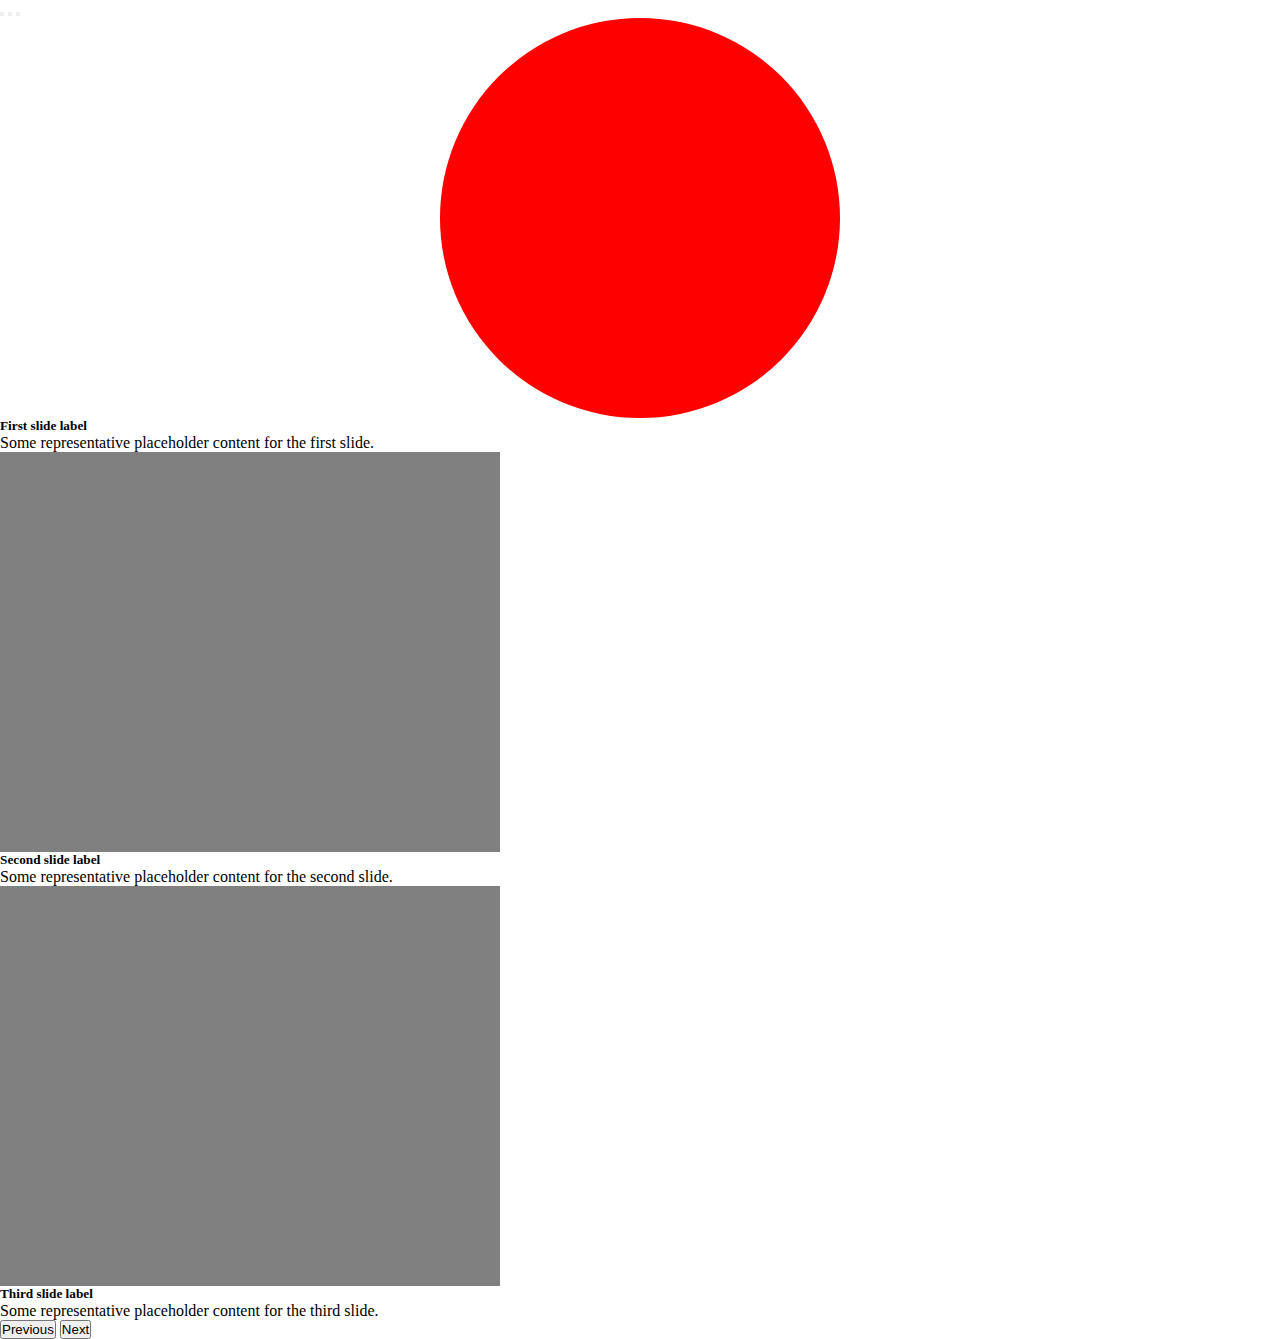
<file: test/carousel.html>
<!doctype html>
<html lang="en">
  <head>
    <!-- Required meta tags -->
    <meta charset="utf-8">
    <meta name="viewport" content="width=device-width, initial-scale=1">

    <!-- Bootstrap CSS -->
    <link href="https://cdn.jsdelivr.net/npm/bootstrap@5.1.3/dist/css/bootstrap.min.css" rel="stylesheet" integrity="sha384-1BmE4kWBq78iYhFldvKuhfTAU6auU8tT94WrHftjDbrCEXSU1oBoqyl2QvZ6jIW3" crossorigin="anonymous">

    <link rel="stylesheet" href="style.css">

    <title>Hello, world!</title>
  </head>
  <body>


    <div id="carouselExampleCaptions" class="carousel slide" data-bs-ride="carousel">
        <div class="carousel-indicators">
          <button type="button" data-bs-target="#carouselExampleCaptions" data-bs-slide-to="0" class="active" aria-current="true" aria-label="Slide 1"></button>
          <button type="button" data-bs-target="#carouselExampleCaptions" data-bs-slide-to="1" aria-label="Slide 2"></button>
          <button type="button" data-bs-target="#carouselExampleCaptions" data-bs-slide-to="2" aria-label="Slide 3"></button>
        </div>
        <div class="carousel-inner">
          <div class="carousel-item active">
            <div class="d-block w-100" style="max-width: 400px; height: 400px; margin: auto; border-radius: 50%;"></div>
            <!-- <img src="..." class="d-block w-100" alt="..."> -->
            <div class="carousel-caption d-none d-md-block">
              <h5>First slide label</h5>
              <p>Some representative placeholder content for the first slide.</p>
            </div>
          </div>
          <div class="carousel-item">
            <div class="d-block w-100" style="width: 500px; height: 400px; background-color: grey;"></div>

            <!-- <img src="..." class="d-block w-100" alt="..."> -->
            <div class="carousel-caption d-none d-md-block">
              <h5>Second slide label</h5>
              <p>Some representative placeholder content for the second slide.</p>
            </div>
          </div>
          <div class="carousel-item">
            <div class="d-block w-100" style="width: 500px; height: 400px; background-color: grey;"></div>

            <!-- <img src="..." class="d-block w-100" alt="..."> -->
            <div class="carousel-caption d-none d-md-block">
              <h5>Third slide label</h5>
              <p>Some representative placeholder content for the third slide.</p>
            </div>
          </div>
        </div>
        <button class="carousel-control-prev" type="button" data-bs-target="#carouselExampleCaptions" data-bs-slide="prev">
          <span class="carousel-control-prev-icon" aria-hidden="true"></span>
          <span class="visually-hidden">Previous</span>
        </button>
        <button class="carousel-control-next" type="button" data-bs-target="#carouselExampleCaptions" data-bs-slide="next">
          <span class="carousel-control-next-icon" aria-hidden="true"></span>
          <span class="visually-hidden">Next</span>
        </button>
      </div>












    <!-- Optional JavaScript; choose one of the two! -->

    <!-- Option 1: Bootstrap Bundle with Popper -->
    <script src="https://cdn.jsdelivr.net/npm/bootstrap@5.1.3/dist/js/bootstrap.bundle.min.js" integrity="sha384-ka7Sk0Gln4gmtz2MlQnikT1wXgYsOg+OMhuP+IlRH9sENBO0LRn5q+8nbTov4+1p" crossorigin="anonymous"></script>

    <!-- Option 2: Separate Popper and Bootstrap JS -->
    <!--
    <script src="https://cdn.jsdelivr.net/npm/@popperjs/core@2.10.2/dist/umd/popper.min.js" integrity="sha384-7+zCNj/IqJ95wo16oMtfsKbZ9ccEh31eOz1HGyDuCQ6wgnyJNSYdrPa03rtR1zdB" crossorigin="anonymous"></script>
    <script src="https://cdn.jsdelivr.net/npm/bootstrap@5.1.3/dist/js/bootstrap.min.js" integrity="sha384-QJHtvGhmr9XOIpI6YVutG+2QOK9T+ZnN4kzFN1RtK3zEFEIsxhlmWl5/YESvpZ13" crossorigin="anonymous"></script>
    -->
  </body>
</html>
</file>
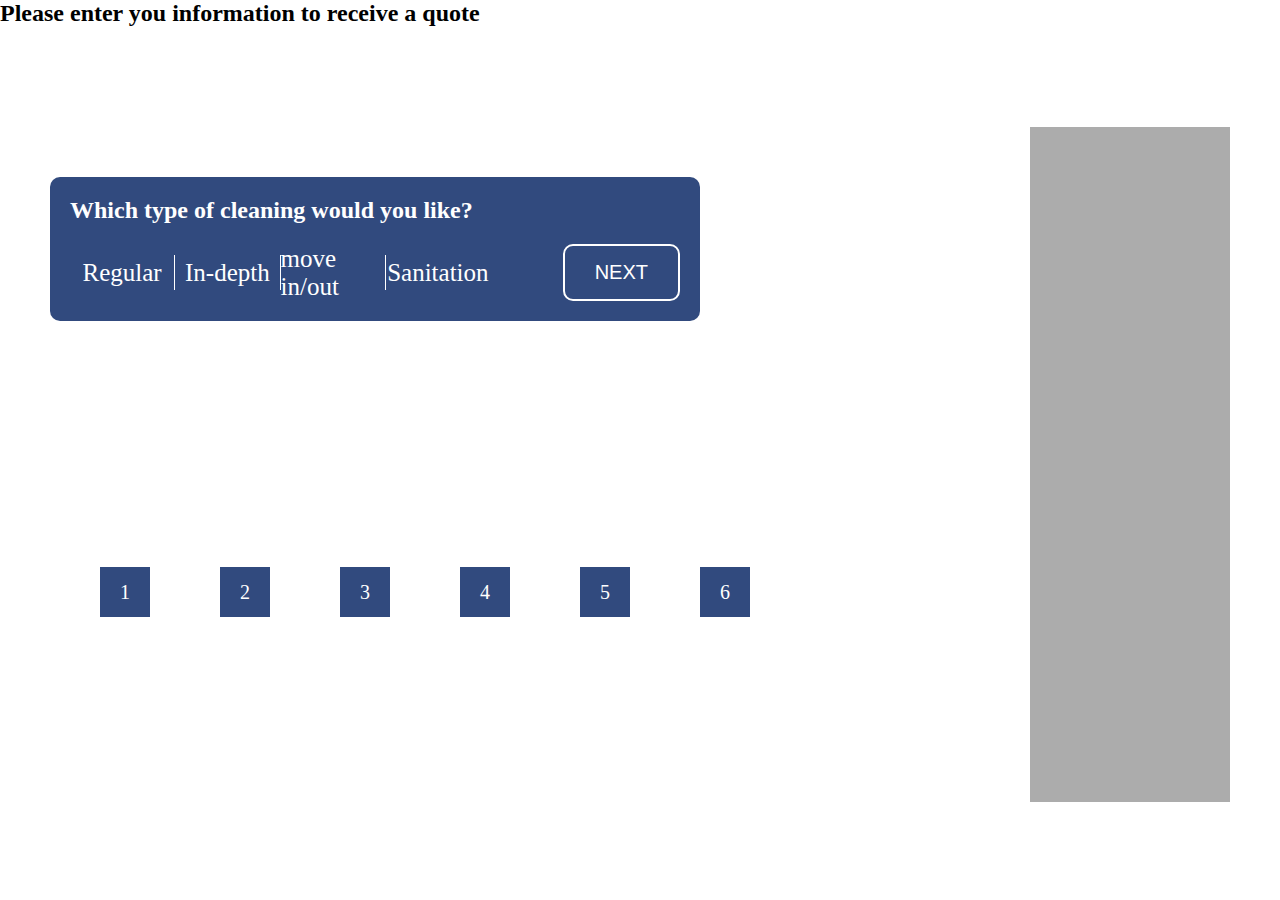
<file: test/quote-form.html>
<!DOCTYPE html>
<html lang="en">
<head>
    <meta charset="UTF-8">
    <meta http-equiv="X-UA-Compatible" content="IE=edge">
    <meta name="viewport" content="width=device-width, initial-scale=1.0">
    <link rel="stylesheet" href="style.css">
    <title>Document</title>
</head>
<body>
    
    <div class="title">
        <h2>Please enter you information to receive a quote</h2>
    </div>
    <div class="quote-form">    
        <div class="input-fields">  
            <!----------- Type of cleaning -------->
            <div class="cleaning quote-item">
                <h2>Which type of cleaning would you like?</h2>
                <div class="quote-item-inner">
                    <div class="quote-options">
                        <div class="cleaning-options">Regular</div>
                        <div class="cleaning-options">In-depth</div>
                        <div class="cleaning-options">move in/out</div>
                        <div class="cleaning-options">Sanitation</div>
                    </div>
                    <div class="quote-item-button">
                        <button>NEXT</button>
                    </div>
                </div>
            </div> 



            <!----------- Number of bedrooms -------->
            <div class="bedrooms quote-item">
                <h2>How many bedrooms in the property?</h2>
                <div class="quote-item-inner">
                    <div class="quote-options">
                        <div class="bedroom-options">2</div>
                        <div class="bedroom-options">3</div>
                        <div class="bedroom-options">4</div>
                        <div class="bedroom-options">5</div>
                        <div class="bedroom-options">6</div>
                    </div>
                    <div class="quote-item-button">
                        <button>NEXT</button>
                    </div>
                </div>
            </div>         
            <!----------- Number of bathrooms -------->
            <div class="bathrooms quote-item">
                <h2>How many bathrooms in the property?</h2>
                <div class="quote-item-inner">
                    <div class="quote-options">
                        <div class="bathroom-options">2</div>
                        <div class="bathroom-options">3</div>
                        <div class="bathroom-options">4</div>
                        <div class="bathroom-options">5</div>
                        <div class="bathroom-options">6</div>
                    </div>
                    <div class="quote-item-button">
                        <button>NEXT</button>
                    </div>
                </div>
            </div>         
            <!----------- Size of the property -------->
            <div class="size quote-item">
                <h2>Please provide size of property</h2>
                <div class="quote-item-inner">
                    <div class="size-input-wrapper quote-options">
                        <input id="size-input" type="text">
                        <h1>Ft</h1>
                    </div>
                    <div class="quote-item-button">
                        <button onclick="selectSize()">NEXT</button>
                    </div>
                </div>
            </div>  

            <!----------- Extras -------->
            <div class="extras quote-item">
                <h2>Choose your extras</h2>
                <div class="quote-item-inner">
                    <div class="quote-options">
                        <div class="extras-options">Inside oven</div>
                        <div class="extras-options">Inside fridge</div>
                        <div class="extras-options">indoor window</div>
                        <div class="extras-options">mattress</div>
                    </div>
                    <div class="quote-item-button">
                        <button>NEXT</button>
                    </div>
                </div>
            </div>
            <!----------- Frequency -------->
            <div class="frequency quote-item">
                <h2>How often would you like the service?</h2>
                <div class="quote-item-inner">
                    <div class="quote-options">
                        <div class="frequency-options">Monthly</div>
                        <div class="frequency-options">Bi-weekly</div>
                        <div class="frequency-options">Weekly</div>
                        <div class="frequency-options">One time</div>
                    </div>
                    <div class="quote-item-button">
                        <button>NEXT</button>
                    </div>
                </div>
            </div>
        </div>
        <div class="quote-summary">
            <div class="quote-summary-item">
                <p class="cleaning-selection"></p>
                <p>&nbsp;cleaning</p>
            </div>
            <div class="quote-summary-item">
                <p class="bedroom-selection"></p>
                <p>&nbsp;bedrooms</p>
            </div>
            <div class="quote-summary-item">
                <p class="bathroom-selection"></p>
                <p>&nbsp;bathrooms</p>
            </div>
            <div class="quote-summary-item">
                <p class="size-selection"></p>
                <p>ft</p>
            </div>
            <div class="quote-summary-item" style="flex-direction: column;">
                <p>Extras:&nbsp;</p>
                <div class="extras-selection"></div>
            </div>
            <div class="quote-summary-item">
                <p class="frequency-selection"></p>
            </div>
        </div>
       
    </div>
    <div class="quote-indicators">
        <div class="quote-indicator" style="font-size: 20px; color: white; display: flex; align-items: center; justify-content: center;">1</div>
        <div class="quote-indicator" style="font-size: 20px; color: white; display: flex; align-items: center; justify-content: center;">2</div>
        <div class="quote-indicator" style="font-size: 20px; color: white; display: flex; align-items: center; justify-content: center;">3</div>
        <div class="quote-indicator" style="font-size: 20px; color: white; display: flex; align-items: center; justify-content: center;">4</div>
        <div class="quote-indicator" style="font-size: 20px; color: white; display: flex; align-items: center; justify-content: center;">5</div>
        <div class="quote-indicator" style="font-size: 20px; color: white; display: flex; align-items: center; justify-content: center;">6</div>
    </div>

    <script src="index.js"></script>
</body>
</html>
</file>
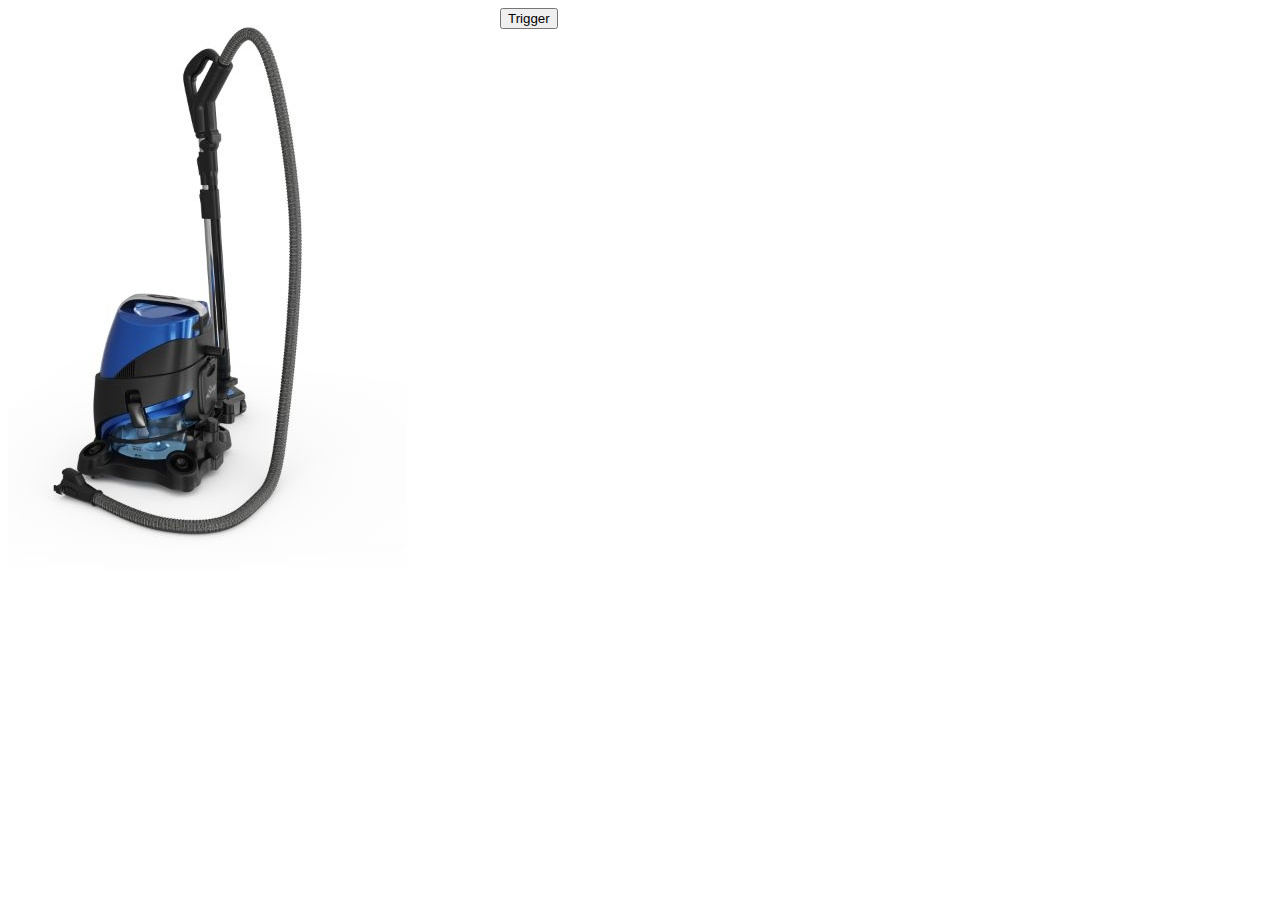
<file: test/rotattion.html>
<!DOCTYPE html>
<html lang="en">
<head>
    <meta charset="UTF-8">
    <meta http-equiv="X-UA-Compatible" content="IE=edge">
    <meta name="viewport" content="width=device-width, initial-scale=1.0">
    <title>Document</title>


    <style>

        div {
            position: relative;
        }
        img {
            position: absolute;
            transition: .3s;
        }
        button {
            position: fixed;
            left: 500px;
        }
    </style>
</head>
<body>


    <div>
        <img src="test_images/image (36).jpg" alt="">
        <img src="test_images/image (35).jpg" alt="">
        <img src="test_images/image (34).jpg" alt="">
        <img src="test_images/image (33).jpg" alt="">
        <img src="test_images/image (32).jpg" alt="">
        <img src="test_images/image (31).jpg" alt="">
        <img src="test_images/image (30).jpg" alt="">
        <img src="test_images/image (29).jpg" alt="">
        <img src="test_images/image (28).jpg" alt="">
        <img src="test_images/image (27).jpg" alt="">
        <img src="test_images/image (26).jpg" alt="">
        <img src="test_images/image (25).jpg" alt="">
        <img src="test_images/image (24).jpg" alt="">
        <img src="test_images/image (23).jpg" alt="">
        <img src="test_images/image (22).jpg" alt="">
        <img src="test_images/image (21).jpg" alt="">
        <img src="test_images/image (20).jpg" alt="">
        <img src="test_images/image (19).jpg" alt="">
        <img src="test_images/image (18).jpg" alt="">
        <img src="test_images/image (17).jpg" alt="">
        <img src="test_images/image (16).jpg" alt="">
        <img src="test_images/image (15).jpg" alt="">
        <img src="test_images/image (14).jpg" alt="">
        <img src="test_images/image (13).jpg" alt="">
        <img src="test_images/image (12).jpg" alt="">
        <img src="test_images/image (11).jpg" alt="">
        <img src="test_images/image (10).jpg" alt="">
        <img src="test_images/image (9).jpg" alt="">
        <img src="test_images/image (8).jpg" alt="">
        <img src="test_images/image (7).jpg" alt="">
        <img src="test_images/image (6).jpg" alt="">
        <img src="test_images/image (5).jpg" alt="">
        <img src="test_images/image (4).jpg" alt="">
        <img src="test_images/image (3).jpg" alt="">
        <img src="test_images/image (2).jpg" alt="">
        <img src="test_images/image (1).jpg" alt="">
    </div>
    
    <button>Trigger</button>
    
    <script src="rotation.js"></script>
</body>
</html>
</file>
<file: test/style.css>
* {
    margin: 0;
    padding: 0;
    box-sizing: border-box;
}
.input-fields {
    width:  650px;
    position: relative;
    margin-top: 50px;
}
.quote-form {
    height: 60vh;
    width: 100%;
    padding: 100px 50px;
    display: flex;
    justify-content: space-between;
    /* flex-direction: column; */
}
.quote-item {
    position: absolute;
    top: 0;
    left: 0;
    width: 650px;
    padding: 20px;
    background-color: #314A7E;
    border-radius: 10px;
}
.quote-item h2 {
    margin-bottom: 20px;
    color: white;
}

.quote-item-inner {
    display: flex;
    justify-content: space-between;
    align-items: center;
}
.quote-options {
    width: 420px;
    display: flex;
    justify-content: space-between;
    align-items: center;
}

.quote-options div {
    color: white;
    font-size: 25px;
    height: 35px;
    /* width: 80px; */
    display: flex;
    justify-content: center;
    align-items: center;
    flex: 1;
    border-right: 1px solid white;
    cursor: pointer;
}

.quote-options div:last-child{
    border-right: none;
}

.quote-item-button button {
    padding: 15px 30px;
    background-color: transparent;
    border: 2px solid white;
    border-radius: 10px;
    color: white;
    font-size: 20px;
}

.quote-indicators {
    width: 750px;
    padding: 0 0 0 100px;
    display: flex;
    justify-content: space-between;
}

.quote-indicator {
    background-color: #314A7E;
    height: 50px;
    width: 50px;
    cursor: pointer;
}

.bedrooms {
    display: none;
}
.bathrooms {
    display: none;
}

.size-input-wrapper {
    justify-content: center;
}
.size-input-wrapper  h1 {
    color: white;
}
#size-input {
    height: 50px;
    width: 80px;
    background-color: transparent;
    border: none;
    color: white;
    text-align: center;
    font-size: 30px;
}
#size-input:focus {
    outline: none;
    background: none;
}
.size {
    display: none;
}
.extras {
    display: none;
}
.frequency {
    display: none;
}
.quote-summary {
    width: 200px;
    height: 75vh;
    background-color: rgb(172, 172, 172);
}

.quote-summary-item {
    height: 50px;
    display: flex;
    justify-content: center;
    align-items: center;
    display: none;
}


.active .d-block{
    background-color: red;
    transition: background-color .5s;
}
</file>
